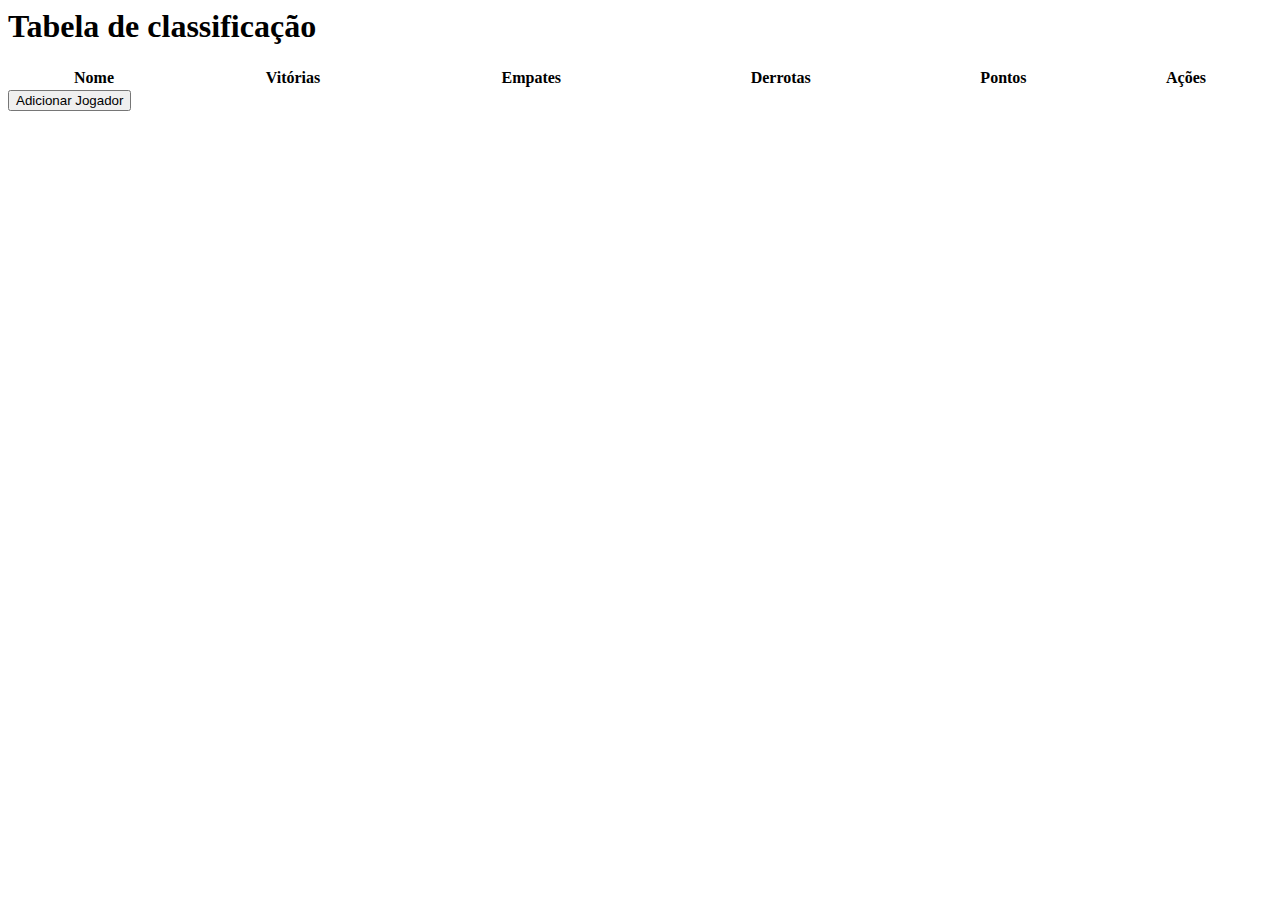
<file: Aula-6/index.html>
<html>

<head>
    <title>
        Imersão Dev - Aula 06
    </title>
</head>

<body>
    <h1>Tabela de classificação</h1>
<div>
    <table style="width:100%">
        <thead>
            <tr>
                <th>Nome</th>
                <th>Vitórias</th>
                <th>Empates</th>
                <th>Derrotas</th>
                <th>Pontos</th>
                <th colspan="3">Ações</th>
            </tr>
        </thead>
        <tbody id="tabelaJogadores">
        </tbody>
    </table>
  </div>
  <div class="add">
    <button onclick="adicionarJogador()"> Adicionar Jogador </button>
  </div>
</body>

</html>
</file>
